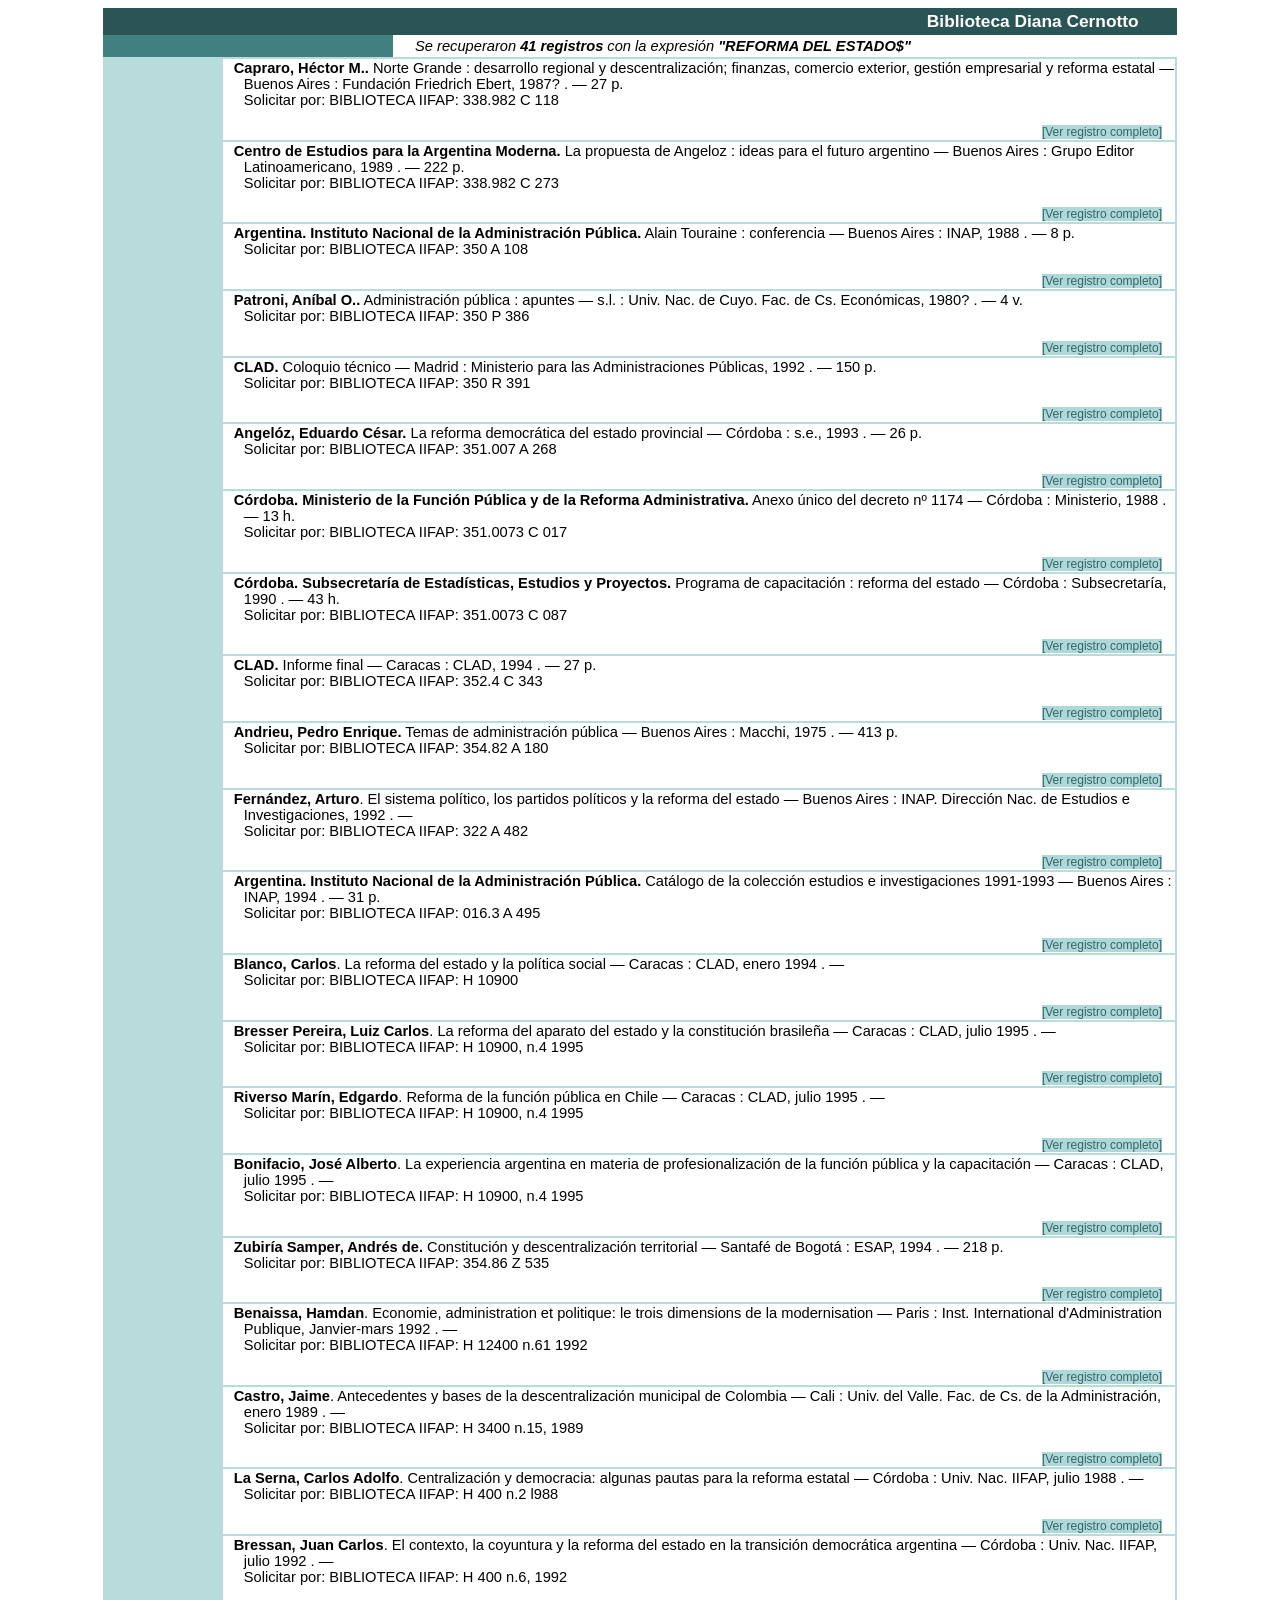
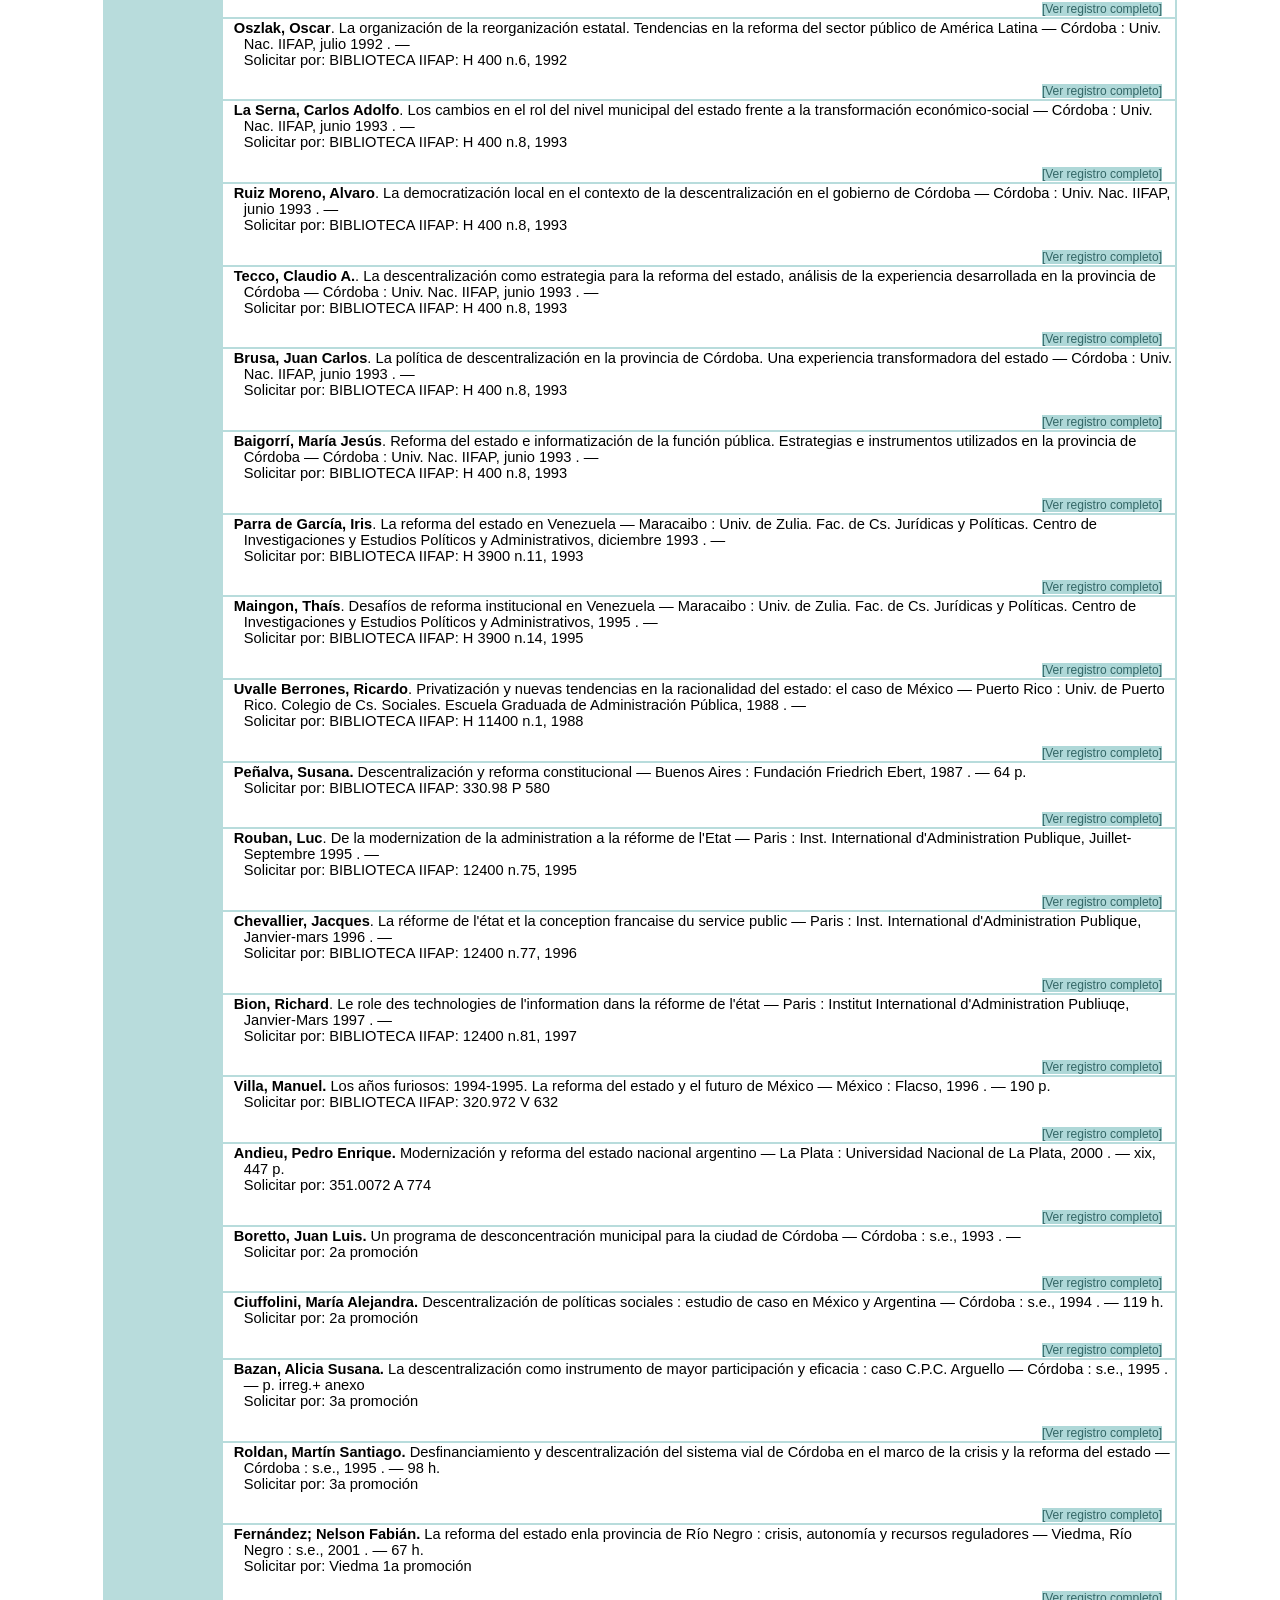
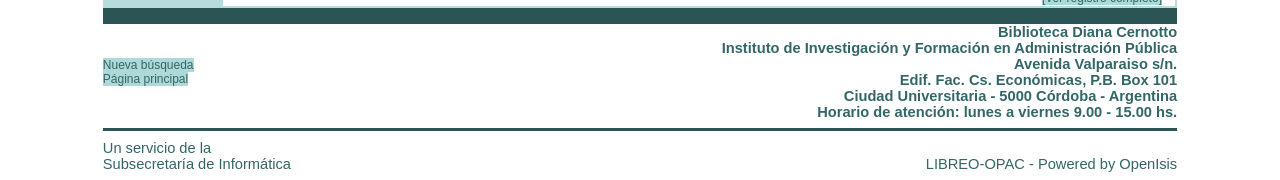
<file: 1 - Introducción/Bibliografía Metodológica General/19.Biblioteca de Diana Cernotto. Búsqueda Reforma del Estado. .htm>
<!DOCTYPE HTML PUBLIC "-//W3C//DTD HTML 4.0 Transitional//EN">
<!-- saved from url=(0099)http://www.bibliotecas.unc.edu.ar/cgi-bin/Libreo-Iifap?accion=buscar&expresion=REFORMA+DEL%20ESTADO -->
<HTML><HEAD><TITLE>B�squeda de REFORMA DEL ESTADO</TITLE>
<META http-equiv=Content-Type content="text/html; charset=windows-1252">
<STYLE type=text/css>A:link {
	FONT-SIZE: 12px; COLOR: #336666; FONT-STYLE: normal; FONT-FAMILY: Verdana, Arial, Helvetica, sans-serif; BACKGROUND-COLOR: #afd8d8; TEXT-DECORATION: none
}
A:hover {
	FONT-SIZE: 12px; COLOR: #ffffff; FONT-FAMILY: Verdana, Arial, Helvetica, sans-serif; BACKGROUND-COLOR: #336666; TEXT-DECORATION: underline
}
A:visited {
	FONT-SIZE: 12px; COLOR: #336666; FONT-FAMILY: Verdana, Arial, Helvetica, sans-serif; BACKGROUND-COLOR: #b0d7d7; TEXT-DECORATION: none
}
A:active {
	FONT-SIZE: 12px; COLOR: #ffffff; FONT-FAMILY: Verdana, Arial, Helvetica, sans-serif; BACKGROUND-COLOR: #336666; TEXT-DECORATION: underline
}
BODY {
	BACKGROUND-COLOR: #ffffff
}
TD {
	FONT-SIZE: 11pt; COLOR: #dceded; FONT-FAMILY: Arial, Helvetica, sans-serif
}
TD.titulo {
	FONT-WEIGHT: bold; FONT-SIZE: 13pt; COLOR: #ffffff
}
TD.negro {
	PADDING-RIGHT: 10px; PADDING-LEFT: 10px; COLOR: #000000
}
TD.azul {
	COLOR: #336666; BACKGROUND-COLOR: #ffffff
}
TD.registro {
	COLOR: #000000; TEXT-INDENT: -10px
}
</STYLE>

<META content="MSHTML 6.00.2900.2853" name=GENERATOR></HEAD>
<BODY>
<TABLE cellSpacing=0 cellPadding=0 width="85%" align=center bgColor=#2b5555 
border=0>
  <TBODY>
  <TR vAlign=center>
    <TD class=titulo align=right colSpan=3 height=27><NOBR><SPAN 
      onclick="location='http://www.iifap.unc.edu.ar'">Biblioteca Diana 
      Cernotto</SPAN></NOBR> &nbsp;&nbsp;&nbsp;&nbsp;&nbsp;&nbsp;&nbsp;</FONT> 
    </TD></TR>
  <TR>
    <TD vAlign=center width="27%" bgColor=#408080 
      height=22>&nbsp;&nbsp;&nbsp;&nbsp; </TD>
    <TD class=negro vAlign=center bgColor=#ffffff colSpan=2 
      height=22><I>&nbsp;&nbsp; Se recuperaron <STRONG>41 registros</STRONG> con 
      la expresi�n <STRONG>"REFORMA DEL ESTADO$"</STRONG> </I></TD></TR>
  <TR>
    <TD colSpan=3>
      <TABLE borderColor=#b8dcdc cellSpacing=0 width="100%" border=1>
        <TBODY>
        <TR>
          <TD class=negro vAlign=top align=middle width="11%" 
            bgColor=#b8dcdc>&nbsp; </TD>
          <TD class=registro width="89%" bgColor=#ffffff colSpan=2>
            <DIV style="MARGIN-LEFT: 20px"><STRONG>Capraro, H�ctor M..</STRONG> 
            Norte Grande : desarrollo regional y descentralizaci�n; finanzas, 
            comercio exterior, gesti�n empresarial y reforma estatal � Buenos 
            Aires : Fundaci�n Friedrich Ebert, 1987? . � 27 p. <BR>Solicitar 
            por: BIBLIOTECA IIFAP: 338.982 C 118</DIV>
            <P align=right><A 
            href="http://www.bibliotecas.unc.edu.ar/cgi-bin/Libreo-Iifap?accion=ver_etiquetas&amp;mfn=161">[Ver 
            registro completo]</A> &nbsp;&nbsp; </P></TD></TR>
        <TR>
          <TD class=negro vAlign=top align=middle width="11%" 
            bgColor=#b8dcdc>&nbsp; </TD>
          <TD class=registro width="89%" bgColor=#ffffff colSpan=2>
            <DIV style="MARGIN-LEFT: 20px"><STRONG>Centro de Estudios para la 
            Argentina Moderna.</STRONG> La propuesta de Angeloz : ideas para el 
            futuro argentino � Buenos Aires : Grupo Editor Latinoamericano, 1989 
            . � 222 p. <BR>Solicitar por: BIBLIOTECA IIFAP: 338.982 C 273</DIV>
            <P align=right><A 
            href="http://www.bibliotecas.unc.edu.ar/cgi-bin/Libreo-Iifap?accion=ver_etiquetas&amp;mfn=163">[Ver 
            registro completo]</A> &nbsp;&nbsp; </P></TD></TR>
        <TR>
          <TD class=negro vAlign=top align=middle width="11%" 
            bgColor=#b8dcdc>&nbsp; </TD>
          <TD class=registro width="89%" bgColor=#ffffff colSpan=2>
            <DIV style="MARGIN-LEFT: 20px"><STRONG>Argentina. Instituto Nacional 
            de la Administraci�n P�blica.</STRONG> Alain Touraine : conferencia 
            � Buenos Aires : INAP, 1988 . � 8 p. <BR>Solicitar por: BIBLIOTECA 
            IIFAP: 350 A 108</DIV>
            <P align=right><A 
            href="http://www.bibliotecas.unc.edu.ar/cgi-bin/Libreo-Iifap?accion=ver_etiquetas&amp;mfn=198">[Ver 
            registro completo]</A> &nbsp;&nbsp; </P></TD></TR>
        <TR>
          <TD class=negro vAlign=top align=middle width="11%" 
            bgColor=#b8dcdc>&nbsp; </TD>
          <TD class=registro width="89%" bgColor=#ffffff colSpan=2>
            <DIV style="MARGIN-LEFT: 20px"><STRONG>Patroni, An�bal O..</STRONG> 
            Administraci�n p�blica : apuntes � s.l. : Univ. Nac. de Cuyo. Fac. 
            de Cs. Econ�micas, 1980? . � 4 v. <BR>Solicitar por: BIBLIOTECA 
            IIFAP: 350 P 386</DIV>
            <P align=right><A 
            href="http://www.bibliotecas.unc.edu.ar/cgi-bin/Libreo-Iifap?accion=ver_etiquetas&amp;mfn=206">[Ver 
            registro completo]</A> &nbsp;&nbsp; </P></TD></TR>
        <TR>
          <TD class=negro vAlign=top align=middle width="11%" 
            bgColor=#b8dcdc>&nbsp; </TD>
          <TD class=registro width="89%" bgColor=#ffffff colSpan=2>
            <DIV style="MARGIN-LEFT: 20px"><STRONG>CLAD.</STRONG> Coloquio 
            t�cnico � Madrid : Ministerio para las Administraciones P�blicas, 
            1992 . � 150 p. <BR>Solicitar por: BIBLIOTECA IIFAP: 350 R 391</DIV>
            <P align=right><A 
            href="http://www.bibliotecas.unc.edu.ar/cgi-bin/Libreo-Iifap?accion=ver_etiquetas&amp;mfn=208">[Ver 
            registro completo]</A> &nbsp;&nbsp; </P></TD></TR>
        <TR>
          <TD class=negro vAlign=top align=middle width="11%" 
            bgColor=#b8dcdc>&nbsp; </TD>
          <TD class=registro width="89%" bgColor=#ffffff colSpan=2>
            <DIV style="MARGIN-LEFT: 20px"><STRONG>Angel�z, Eduardo 
            C�sar.</STRONG> La reforma democr�tica del estado provincial � 
            C�rdoba : s.e., 1993 . � 26 p. <BR>Solicitar por: BIBLIOTECA IIFAP: 
            351.007 A 268</DIV>
            <P align=right><A 
            href="http://www.bibliotecas.unc.edu.ar/cgi-bin/Libreo-Iifap?accion=ver_etiquetas&amp;mfn=221">[Ver 
            registro completo]</A> &nbsp;&nbsp; </P></TD></TR>
        <TR>
          <TD class=negro vAlign=top align=middle width="11%" 
            bgColor=#b8dcdc>&nbsp; </TD>
          <TD class=registro width="89%" bgColor=#ffffff colSpan=2>
            <DIV style="MARGIN-LEFT: 20px"><STRONG>C�rdoba. Ministerio de la 
            Funci�n P�blica y de la Reforma Administrativa.</STRONG> Anexo �nico 
            del decreto n� 1174 � C�rdoba : Ministerio, 1988 . � 13 h. 
            <BR>Solicitar por: BIBLIOTECA IIFAP: 351.0073 C 017</DIV>
            <P align=right><A 
            href="http://www.bibliotecas.unc.edu.ar/cgi-bin/Libreo-Iifap?accion=ver_etiquetas&amp;mfn=222">[Ver 
            registro completo]</A> &nbsp;&nbsp; </P></TD></TR>
        <TR>
          <TD class=negro vAlign=top align=middle width="11%" 
            bgColor=#b8dcdc>&nbsp; </TD>
          <TD class=registro width="89%" bgColor=#ffffff colSpan=2>
            <DIV style="MARGIN-LEFT: 20px"><STRONG>C�rdoba. Subsecretar�a de 
            Estad�sticas, Estudios y Proyectos.</STRONG> Programa de 
            capacitaci�n : reforma del estado � C�rdoba : Subsecretar�a, 1990 . 
            � 43 h. <BR>Solicitar por: BIBLIOTECA IIFAP: 351.0073 C 087</DIV>
            <P align=right><A 
            href="http://www.bibliotecas.unc.edu.ar/cgi-bin/Libreo-Iifap?accion=ver_etiquetas&amp;mfn=224">[Ver 
            registro completo]</A> &nbsp;&nbsp; </P></TD></TR>
        <TR>
          <TD class=negro vAlign=top align=middle width="11%" 
            bgColor=#b8dcdc>&nbsp; </TD>
          <TD class=registro width="89%" bgColor=#ffffff colSpan=2>
            <DIV style="MARGIN-LEFT: 20px"><STRONG>CLAD.</STRONG> Informe final 
            � Caracas : CLAD, 1994 . � 27 p. <BR>Solicitar por: BIBLIOTECA 
            IIFAP: 352.4 C 343</DIV>
            <P align=right><A 
            href="http://www.bibliotecas.unc.edu.ar/cgi-bin/Libreo-Iifap?accion=ver_etiquetas&amp;mfn=278">[Ver 
            registro completo]</A> &nbsp;&nbsp; </P></TD></TR>
        <TR>
          <TD class=negro vAlign=top align=middle width="11%" 
            bgColor=#b8dcdc>&nbsp; </TD>
          <TD class=registro width="89%" bgColor=#ffffff colSpan=2>
            <DIV style="MARGIN-LEFT: 20px"><STRONG>Andrieu, Pedro 
            Enrique.</STRONG> Temas de administraci�n p�blica � Buenos Aires : 
            Macchi, 1975 . � 413 p. <BR>Solicitar por: BIBLIOTECA IIFAP: 354.82 
            A 180</DIV>
            <P align=right><A 
            href="http://www.bibliotecas.unc.edu.ar/cgi-bin/Libreo-Iifap?accion=ver_etiquetas&amp;mfn=316">[Ver 
            registro completo]</A> &nbsp;&nbsp; </P></TD></TR>
        <TR>
          <TD class=negro vAlign=top align=middle width="11%" 
            bgColor=#b8dcdc>&nbsp; </TD>
          <TD class=registro width="89%" bgColor=#ffffff colSpan=2>
            <DIV style="MARGIN-LEFT: 20px"><STRONG>Fern�ndez, Arturo</STRONG>. 
            El sistema pol�tico, los partidos pol�ticos y la reforma del estado 
            � Buenos Aires : INAP. Direcci�n Nac. de Estudios e Investigaciones, 
            1992 . � <BR>Solicitar por: BIBLIOTECA IIFAP: 322 A 482</DIV>
            <P align=right><A 
            href="http://www.bibliotecas.unc.edu.ar/cgi-bin/Libreo-Iifap?accion=ver_etiquetas&amp;mfn=463">[Ver 
            registro completo]</A> &nbsp;&nbsp; </P></TD></TR>
        <TR>
          <TD class=negro vAlign=top align=middle width="11%" 
            bgColor=#b8dcdc>&nbsp; </TD>
          <TD class=registro width="89%" bgColor=#ffffff colSpan=2>
            <DIV style="MARGIN-LEFT: 20px"><STRONG>Argentina. Instituto Nacional 
            de la Administraci�n P�blica.</STRONG> Cat�logo de la colecci�n 
            estudios e investigaciones 1991-1993 � Buenos Aires : INAP, 1994 . � 
            31 p. <BR>Solicitar por: BIBLIOTECA IIFAP: 016.3 A 495</DIV>
            <P align=right><A 
            href="http://www.bibliotecas.unc.edu.ar/cgi-bin/Libreo-Iifap?accion=ver_etiquetas&amp;mfn=465">[Ver 
            registro completo]</A> &nbsp;&nbsp; </P></TD></TR>
        <TR>
          <TD class=negro vAlign=top align=middle width="11%" 
            bgColor=#b8dcdc>&nbsp; </TD>
          <TD class=registro width="89%" bgColor=#ffffff colSpan=2>
            <DIV style="MARGIN-LEFT: 20px"><STRONG>Blanco, Carlos</STRONG>. La 
            reforma del estado y la pol�tica social � Caracas : CLAD, enero 1994 
            . � <BR>Solicitar por: BIBLIOTECA IIFAP: H 10900</DIV>
            <P align=right><A 
            href="http://www.bibliotecas.unc.edu.ar/cgi-bin/Libreo-Iifap?accion=ver_etiquetas&amp;mfn=493">[Ver 
            registro completo]</A> &nbsp;&nbsp; </P></TD></TR>
        <TR>
          <TD class=negro vAlign=top align=middle width="11%" 
            bgColor=#b8dcdc>&nbsp; </TD>
          <TD class=registro width="89%" bgColor=#ffffff colSpan=2>
            <DIV style="MARGIN-LEFT: 20px"><STRONG>Bresser Pereira, Luiz 
            Carlos</STRONG>. La reforma del aparato del estado y la constituci�n 
            brasile�a � Caracas : CLAD, julio 1995 . � <BR>Solicitar por: 
            BIBLIOTECA IIFAP: H 10900, n.4 1995</DIV>
            <P align=right><A 
            href="http://www.bibliotecas.unc.edu.ar/cgi-bin/Libreo-Iifap?accion=ver_etiquetas&amp;mfn=623">[Ver 
            registro completo]</A> &nbsp;&nbsp; </P></TD></TR>
        <TR>
          <TD class=negro vAlign=top align=middle width="11%" 
            bgColor=#b8dcdc>&nbsp; </TD>
          <TD class=registro width="89%" bgColor=#ffffff colSpan=2>
            <DIV style="MARGIN-LEFT: 20px"><STRONG>Riverso Mar�n, 
            Edgardo</STRONG>. Reforma de la funci�n p�blica en Chile � Caracas : 
            CLAD, julio 1995 . � <BR>Solicitar por: BIBLIOTECA IIFAP: H 10900, 
            n.4 1995</DIV>
            <P align=right><A 
            href="http://www.bibliotecas.unc.edu.ar/cgi-bin/Libreo-Iifap?accion=ver_etiquetas&amp;mfn=627">[Ver 
            registro completo]</A> &nbsp;&nbsp; </P></TD></TR>
        <TR>
          <TD class=negro vAlign=top align=middle width="11%" 
            bgColor=#b8dcdc>&nbsp; </TD>
          <TD class=registro width="89%" bgColor=#ffffff colSpan=2>
            <DIV style="MARGIN-LEFT: 20px"><STRONG>Bonifacio, Jos� 
            Alberto</STRONG>. La experiencia argentina en materia de 
            profesionalizaci�n de la funci�n p�blica y la capacitaci�n � Caracas 
            : CLAD, julio 1995 . � <BR>Solicitar por: BIBLIOTECA IIFAP: H 10900, 
            n.4 1995</DIV>
            <P align=right><A 
            href="http://www.bibliotecas.unc.edu.ar/cgi-bin/Libreo-Iifap?accion=ver_etiquetas&amp;mfn=628">[Ver 
            registro completo]</A> &nbsp;&nbsp; </P></TD></TR>
        <TR>
          <TD class=negro vAlign=top align=middle width="11%" 
            bgColor=#b8dcdc>&nbsp; </TD>
          <TD class=registro width="89%" bgColor=#ffffff colSpan=2>
            <DIV style="MARGIN-LEFT: 20px"><STRONG>Zubir�a Samper, Andr�s 
            de.</STRONG> Constituci�n y descentralizaci�n territorial � Santaf� 
            de Bogot� : ESAP, 1994 . � 218 p. <BR>Solicitar por: BIBLIOTECA 
            IIFAP: 354.86 Z 535</DIV>
            <P align=right><A 
            href="http://www.bibliotecas.unc.edu.ar/cgi-bin/Libreo-Iifap?accion=ver_etiquetas&amp;mfn=776">[Ver 
            registro completo]</A> &nbsp;&nbsp; </P></TD></TR>
        <TR>
          <TD class=negro vAlign=top align=middle width="11%" 
            bgColor=#b8dcdc>&nbsp; </TD>
          <TD class=registro width="89%" bgColor=#ffffff colSpan=2>
            <DIV style="MARGIN-LEFT: 20px"><STRONG>Benaissa, Hamdan</STRONG>. 
            Economie, administration et politique: le trois dimensions de la 
            modernisation � Paris : Inst. International d'Administration 
            Publique, Janvier-mars 1992 . � <BR>Solicitar por: BIBLIOTECA IIFAP: 
            H 12400 n.61 1992</DIV>
            <P align=right><A 
            href="http://www.bibliotecas.unc.edu.ar/cgi-bin/Libreo-Iifap?accion=ver_etiquetas&amp;mfn=786">[Ver 
            registro completo]</A> &nbsp;&nbsp; </P></TD></TR>
        <TR>
          <TD class=negro vAlign=top align=middle width="11%" 
            bgColor=#b8dcdc>&nbsp; </TD>
          <TD class=registro width="89%" bgColor=#ffffff colSpan=2>
            <DIV style="MARGIN-LEFT: 20px"><STRONG>Castro, Jaime</STRONG>. 
            Antecedentes y bases de la descentralizaci�n municipal de Colombia � 
            Cali : Univ. del Valle. Fac. de Cs. de la Administraci�n, enero 1989 
            . � <BR>Solicitar por: BIBLIOTECA IIFAP: H 3400 n.15, 1989</DIV>
            <P align=right><A 
            href="http://www.bibliotecas.unc.edu.ar/cgi-bin/Libreo-Iifap?accion=ver_etiquetas&amp;mfn=832">[Ver 
            registro completo]</A> &nbsp;&nbsp; </P></TD></TR>
        <TR>
          <TD class=negro vAlign=top align=middle width="11%" 
            bgColor=#b8dcdc>&nbsp; </TD>
          <TD class=registro width="89%" bgColor=#ffffff colSpan=2>
            <DIV style="MARGIN-LEFT: 20px"><STRONG>La Serna, Carlos 
            Adolfo</STRONG>. Centralizaci�n y democracia: algunas pautas para la 
            reforma estatal � C�rdoba : Univ. Nac. IIFAP, julio 1988 . � 
            <BR>Solicitar por: BIBLIOTECA IIFAP: H 400 n.2 l988</DIV>
            <P align=right><A 
            href="http://www.bibliotecas.unc.edu.ar/cgi-bin/Libreo-Iifap?accion=ver_etiquetas&amp;mfn=860">[Ver 
            registro completo]</A> &nbsp;&nbsp; </P></TD></TR>
        <TR>
          <TD class=negro vAlign=top align=middle width="11%" 
            bgColor=#b8dcdc>&nbsp; </TD>
          <TD class=registro width="89%" bgColor=#ffffff colSpan=2>
            <DIV style="MARGIN-LEFT: 20px"><STRONG>Bressan, Juan 
            Carlos</STRONG>. El contexto, la coyuntura y la reforma del estado 
            en la transici�n democr�tica argentina � C�rdoba : Univ. Nac. IIFAP, 
            julio 1992 . � <BR>Solicitar por: BIBLIOTECA IIFAP: H 400 n.6, 
            1992</DIV>
            <P align=right><A 
            href="http://www.bibliotecas.unc.edu.ar/cgi-bin/Libreo-Iifap?accion=ver_etiquetas&amp;mfn=884">[Ver 
            registro completo]</A> &nbsp;&nbsp; </P></TD></TR>
        <TR>
          <TD class=negro vAlign=top align=middle width="11%" 
            bgColor=#b8dcdc>&nbsp; </TD>
          <TD class=registro width="89%" bgColor=#ffffff colSpan=2>
            <DIV style="MARGIN-LEFT: 20px"><STRONG>Oszlak, Oscar</STRONG>. La 
            organizaci�n de la reorganizaci�n estatal. Tendencias en la reforma 
            del sector p�blico de Am�rica Latina � C�rdoba : Univ. Nac. IIFAP, 
            julio 1992 . � <BR>Solicitar por: BIBLIOTECA IIFAP: H 400 n.6, 
            1992</DIV>
            <P align=right><A 
            href="http://www.bibliotecas.unc.edu.ar/cgi-bin/Libreo-Iifap?accion=ver_etiquetas&amp;mfn=886">[Ver 
            registro completo]</A> &nbsp;&nbsp; </P></TD></TR>
        <TR>
          <TD class=negro vAlign=top align=middle width="11%" 
            bgColor=#b8dcdc>&nbsp; </TD>
          <TD class=registro width="89%" bgColor=#ffffff colSpan=2>
            <DIV style="MARGIN-LEFT: 20px"><STRONG>La Serna, Carlos 
            Adolfo</STRONG>. Los cambios en el rol del nivel municipal del 
            estado frente a la transformaci�n econ�mico-social � C�rdoba : Univ. 
            Nac. IIFAP, junio 1993 . � <BR>Solicitar por: BIBLIOTECA IIFAP: H 
            400 n.8, 1993</DIV>
            <P align=right><A 
            href="http://www.bibliotecas.unc.edu.ar/cgi-bin/Libreo-Iifap?accion=ver_etiquetas&amp;mfn=894">[Ver 
            registro completo]</A> &nbsp;&nbsp; </P></TD></TR>
        <TR>
          <TD class=negro vAlign=top align=middle width="11%" 
            bgColor=#b8dcdc>&nbsp; </TD>
          <TD class=registro width="89%" bgColor=#ffffff colSpan=2>
            <DIV style="MARGIN-LEFT: 20px"><STRONG>Ruiz Moreno, Alvaro</STRONG>. 
            La democratizaci�n local en el contexto de la descentralizaci�n en 
            el gobierno de C�rdoba � C�rdoba : Univ. Nac. IIFAP, junio 1993 . � 
            <BR>Solicitar por: BIBLIOTECA IIFAP: H 400 n.8, 1993</DIV>
            <P align=right><A 
            href="http://www.bibliotecas.unc.edu.ar/cgi-bin/Libreo-Iifap?accion=ver_etiquetas&amp;mfn=895">[Ver 
            registro completo]</A> &nbsp;&nbsp; </P></TD></TR>
        <TR>
          <TD class=negro vAlign=top align=middle width="11%" 
            bgColor=#b8dcdc>&nbsp; </TD>
          <TD class=registro width="89%" bgColor=#ffffff colSpan=2>
            <DIV style="MARGIN-LEFT: 20px"><STRONG>Tecco, Claudio A.</STRONG>. 
            La descentralizaci�n como estrategia para la reforma del estado, 
            an�lisis de la experiencia desarrollada en la provincia de C�rdoba � 
            C�rdoba : Univ. Nac. IIFAP, junio 1993 . � <BR>Solicitar por: 
            BIBLIOTECA IIFAP: H 400 n.8, 1993</DIV>
            <P align=right><A 
            href="http://www.bibliotecas.unc.edu.ar/cgi-bin/Libreo-Iifap?accion=ver_etiquetas&amp;mfn=896">[Ver 
            registro completo]</A> &nbsp;&nbsp; </P></TD></TR>
        <TR>
          <TD class=negro vAlign=top align=middle width="11%" 
            bgColor=#b8dcdc>&nbsp; </TD>
          <TD class=registro width="89%" bgColor=#ffffff colSpan=2>
            <DIV style="MARGIN-LEFT: 20px"><STRONG>Brusa, Juan Carlos</STRONG>. 
            La pol�tica de descentralizaci�n en la provincia de C�rdoba. Una 
            experiencia transformadora del estado � C�rdoba : Univ. Nac. IIFAP, 
            junio 1993 . � <BR>Solicitar por: BIBLIOTECA IIFAP: H 400 n.8, 
            1993</DIV>
            <P align=right><A 
            href="http://www.bibliotecas.unc.edu.ar/cgi-bin/Libreo-Iifap?accion=ver_etiquetas&amp;mfn=897">[Ver 
            registro completo]</A> &nbsp;&nbsp; </P></TD></TR>
        <TR>
          <TD class=negro vAlign=top align=middle width="11%" 
            bgColor=#b8dcdc>&nbsp; </TD>
          <TD class=registro width="89%" bgColor=#ffffff colSpan=2>
            <DIV style="MARGIN-LEFT: 20px"><STRONG>Baigorr�, Mar�a 
            Jes�s</STRONG>. Reforma del estado e informatizaci�n de la funci�n 
            p�blica. Estrategias e instrumentos utilizados en la provincia de 
            C�rdoba � C�rdoba : Univ. Nac. IIFAP, junio 1993 . � <BR>Solicitar 
            por: BIBLIOTECA IIFAP: H 400 n.8, 1993</DIV>
            <P align=right><A 
            href="http://www.bibliotecas.unc.edu.ar/cgi-bin/Libreo-Iifap?accion=ver_etiquetas&amp;mfn=902">[Ver 
            registro completo]</A> &nbsp;&nbsp; </P></TD></TR>
        <TR>
          <TD class=negro vAlign=top align=middle width="11%" 
            bgColor=#b8dcdc>&nbsp; </TD>
          <TD class=registro width="89%" bgColor=#ffffff colSpan=2>
            <DIV style="MARGIN-LEFT: 20px"><STRONG>Parra de Garc�a, 
            Iris</STRONG>. La reforma del estado en Venezuela � Maracaibo : 
            Univ. de Zulia. Fac. de Cs. Jur�dicas y Pol�ticas. Centro de 
            Investigaciones y Estudios Pol�ticos y Administrativos, diciembre 
            1993 . � <BR>Solicitar por: BIBLIOTECA IIFAP: H 3900 n.11, 
1993</DIV>
            <P align=right><A 
            href="http://www.bibliotecas.unc.edu.ar/cgi-bin/Libreo-Iifap?accion=ver_etiquetas&amp;mfn=988">[Ver 
            registro completo]</A> &nbsp;&nbsp; </P></TD></TR>
        <TR>
          <TD class=negro vAlign=top align=middle width="11%" 
            bgColor=#b8dcdc>&nbsp; </TD>
          <TD class=registro width="89%" bgColor=#ffffff colSpan=2>
            <DIV style="MARGIN-LEFT: 20px"><STRONG>Maingon, Tha�s</STRONG>. 
            Desaf�os de reforma institucional en Venezuela � Maracaibo : Univ. 
            de Zulia. Fac. de Cs. Jur�dicas y Pol�ticas. Centro de 
            Investigaciones y Estudios Pol�ticos y Administrativos, 1995 . � 
            <BR>Solicitar por: BIBLIOTECA IIFAP: H 3900 n.14, 1995</DIV>
            <P align=right><A 
            href="http://www.bibliotecas.unc.edu.ar/cgi-bin/Libreo-Iifap?accion=ver_etiquetas&amp;mfn=1001">[Ver 
            registro completo]</A> &nbsp;&nbsp; </P></TD></TR>
        <TR>
          <TD class=negro vAlign=top align=middle width="11%" 
            bgColor=#b8dcdc>&nbsp; </TD>
          <TD class=registro width="89%" bgColor=#ffffff colSpan=2>
            <DIV style="MARGIN-LEFT: 20px"><STRONG>Uvalle Berrones, 
            Ricardo</STRONG>. Privatizaci�n y nuevas tendencias en la 
            racionalidad del estado: el caso de M�xico � Puerto Rico : Univ. de 
            Puerto Rico. Colegio de Cs. Sociales. Escuela Graduada de 
            Administraci�n P�blica, 1988 . � <BR>Solicitar por: BIBLIOTECA 
            IIFAP: H 11400 n.1, 1988</DIV>
            <P align=right><A 
            href="http://www.bibliotecas.unc.edu.ar/cgi-bin/Libreo-Iifap?accion=ver_etiquetas&amp;mfn=1018">[Ver 
            registro completo]</A> &nbsp;&nbsp; </P></TD></TR>
        <TR>
          <TD class=negro vAlign=top align=middle width="11%" 
            bgColor=#b8dcdc>&nbsp; </TD>
          <TD class=registro width="89%" bgColor=#ffffff colSpan=2>
            <DIV style="MARGIN-LEFT: 20px"><STRONG>Pe�alva, Susana.</STRONG> 
            Descentralizaci�n y reforma constitucional � Buenos Aires : 
            Fundaci�n Friedrich Ebert, 1987 . � 64 p. <BR>Solicitar por: 
            BIBLIOTECA IIFAP: 330.98 P 580</DIV>
            <P align=right><A 
            href="http://www.bibliotecas.unc.edu.ar/cgi-bin/Libreo-Iifap?accion=ver_etiquetas&amp;mfn=1092">[Ver 
            registro completo]</A> &nbsp;&nbsp; </P></TD></TR>
        <TR>
          <TD class=negro vAlign=top align=middle width="11%" 
            bgColor=#b8dcdc>&nbsp; </TD>
          <TD class=registro width="89%" bgColor=#ffffff colSpan=2>
            <DIV style="MARGIN-LEFT: 20px"><STRONG>Rouban, Luc</STRONG>. De la 
            modernization de la administration a la r�forme de l'Etat � Paris : 
            Inst. International d'Administration Publique, Juillet-Septembre 
            1995 . � <BR>Solicitar por: BIBLIOTECA IIFAP: 12400 n.75, 1995</DIV>
            <P align=right><A 
            href="http://www.bibliotecas.unc.edu.ar/cgi-bin/Libreo-Iifap?accion=ver_etiquetas&amp;mfn=1138">[Ver 
            registro completo]</A> &nbsp;&nbsp; </P></TD></TR>
        <TR>
          <TD class=negro vAlign=top align=middle width="11%" 
            bgColor=#b8dcdc>&nbsp; </TD>
          <TD class=registro width="89%" bgColor=#ffffff colSpan=2>
            <DIV style="MARGIN-LEFT: 20px"><STRONG>Chevallier, Jacques</STRONG>. 
            La r�forme de l'�tat et la conception francaise du service public � 
            Paris : Inst. International d'Administration Publique, Janvier-mars 
            1996 . � <BR>Solicitar por: BIBLIOTECA IIFAP: 12400 n.77, 1996</DIV>
            <P align=right><A 
            href="http://www.bibliotecas.unc.edu.ar/cgi-bin/Libreo-Iifap?accion=ver_etiquetas&amp;mfn=1156">[Ver 
            registro completo]</A> &nbsp;&nbsp; </P></TD></TR>
        <TR>
          <TD class=negro vAlign=top align=middle width="11%" 
            bgColor=#b8dcdc>&nbsp; </TD>
          <TD class=registro width="89%" bgColor=#ffffff colSpan=2>
            <DIV style="MARGIN-LEFT: 20px"><STRONG>Bion, Richard</STRONG>. Le 
            role des technologies de l'information dans la r�forme de l'�tat � 
            Paris : Institut International d'Administration Publiuqe, 
            Janvier-Mars 1997 . � <BR>Solicitar por: BIBLIOTECA IIFAP: 12400 
            n.81, 1997</DIV>
            <P align=right><A 
            href="http://www.bibliotecas.unc.edu.ar/cgi-bin/Libreo-Iifap?accion=ver_etiquetas&amp;mfn=1173">[Ver 
            registro completo]</A> &nbsp;&nbsp; </P></TD></TR>
        <TR>
          <TD class=negro vAlign=top align=middle width="11%" 
            bgColor=#b8dcdc>&nbsp; </TD>
          <TD class=registro width="89%" bgColor=#ffffff colSpan=2>
            <DIV style="MARGIN-LEFT: 20px"><STRONG>Villa, Manuel.</STRONG> Los 
            a�os furiosos: 1994-1995. La reforma del estado y el futuro de 
            M�xico � M�xico : Flacso, 1996 . � 190 p. <BR>Solicitar por: 
            BIBLIOTECA IIFAP: 320.972 V 632</DIV>
            <P align=right><A 
            href="http://www.bibliotecas.unc.edu.ar/cgi-bin/Libreo-Iifap?accion=ver_etiquetas&amp;mfn=1196">[Ver 
            registro completo]</A> &nbsp;&nbsp; </P></TD></TR>
        <TR>
          <TD class=negro vAlign=top align=middle width="11%" 
            bgColor=#b8dcdc>&nbsp; </TD>
          <TD class=registro width="89%" bgColor=#ffffff colSpan=2>
            <DIV style="MARGIN-LEFT: 20px"><STRONG>Andieu, Pedro 
            Enrique.</STRONG> Modernizaci�n y reforma del estado nacional 
            argentino � La Plata : Universidad Nacional de La Plata, 2000 . � 
            xix, 447 p. <BR>Solicitar por: 351.0072 A 774</DIV>
            <P align=right><A 
            href="http://www.bibliotecas.unc.edu.ar/cgi-bin/Libreo-Iifap?accion=ver_etiquetas&amp;mfn=1281">[Ver 
            registro completo]</A> &nbsp;&nbsp; </P></TD></TR>
        <TR>
          <TD class=negro vAlign=top align=middle width="11%" 
            bgColor=#b8dcdc>&nbsp; </TD>
          <TD class=registro width="89%" bgColor=#ffffff colSpan=2>
            <DIV style="MARGIN-LEFT: 20px"><STRONG>Boretto, Juan Luis.</STRONG> 
            Un programa de desconcentraci�n municipal para la ciudad de C�rdoba 
            � C�rdoba : s.e., 1993 . � <BR>Solicitar por: 2a promoci�n</DIV>
            <P align=right><A 
            href="http://www.bibliotecas.unc.edu.ar/cgi-bin/Libreo-Iifap?accion=ver_etiquetas&amp;mfn=1326">[Ver 
            registro completo]</A> &nbsp;&nbsp; </P></TD></TR>
        <TR>
          <TD class=negro vAlign=top align=middle width="11%" 
            bgColor=#b8dcdc>&nbsp; </TD>
          <TD class=registro width="89%" bgColor=#ffffff colSpan=2>
            <DIV style="MARGIN-LEFT: 20px"><STRONG>Ciuffolini, Mar�a 
            Alejandra.</STRONG> Descentralizaci�n de pol�ticas sociales : 
            estudio de caso en M�xico y Argentina � C�rdoba : s.e., 1994 . � 119 
            h. <BR>Solicitar por: 2a promoci�n</DIV>
            <P align=right><A 
            href="http://www.bibliotecas.unc.edu.ar/cgi-bin/Libreo-Iifap?accion=ver_etiquetas&amp;mfn=1334">[Ver 
            registro completo]</A> &nbsp;&nbsp; </P></TD></TR>
        <TR>
          <TD class=negro vAlign=top align=middle width="11%" 
            bgColor=#b8dcdc>&nbsp; </TD>
          <TD class=registro width="89%" bgColor=#ffffff colSpan=2>
            <DIV style="MARGIN-LEFT: 20px"><STRONG>Bazan, Alicia 
            Susana.</STRONG> La descentralizaci�n como instrumento de mayor 
            participaci�n y eficacia : caso C.P.C. Arguello � C�rdoba : s.e., 
            1995 . � p. irreg.+ anexo <BR>Solicitar por: 3a promoci�n</DIV>
            <P align=right><A 
            href="http://www.bibliotecas.unc.edu.ar/cgi-bin/Libreo-Iifap?accion=ver_etiquetas&amp;mfn=1340">[Ver 
            registro completo]</A> &nbsp;&nbsp; </P></TD></TR>
        <TR>
          <TD class=negro vAlign=top align=middle width="11%" 
            bgColor=#b8dcdc>&nbsp; </TD>
          <TD class=registro width="89%" bgColor=#ffffff colSpan=2>
            <DIV style="MARGIN-LEFT: 20px"><STRONG>Roldan, Mart�n 
            Santiago.</STRONG> Desfinanciamiento y descentralizaci�n del sistema 
            vial de C�rdoba en el marco de la crisis y la reforma del estado � 
            C�rdoba : s.e., 1995 . � 98 h. <BR>Solicitar por: 3a promoci�n</DIV>
            <P align=right><A 
            href="http://www.bibliotecas.unc.edu.ar/cgi-bin/Libreo-Iifap?accion=ver_etiquetas&amp;mfn=1342">[Ver 
            registro completo]</A> &nbsp;&nbsp; </P></TD></TR>
        <TR>
          <TD class=negro vAlign=top align=middle width="11%" 
            bgColor=#b8dcdc>&nbsp; </TD>
          <TD class=registro width="89%" bgColor=#ffffff colSpan=2>
            <DIV style="MARGIN-LEFT: 20px"><STRONG>Fern�ndez; Nelson 
            Fabi�n.</STRONG> La reforma del estado enla provincia de R�o Negro : 
            crisis, autonom�a y recursos reguladores � Viedma, R�o Negro : s.e., 
            2001 . � 67 h. <BR>Solicitar por: Viedma 1a promoci�n</DIV>
            <P align=right><A 
            href="http://www.bibliotecas.unc.edu.ar/cgi-bin/Libreo-Iifap?accion=ver_etiquetas&amp;mfn=1380">[Ver 
            registro completo]</A> &nbsp;&nbsp; </P></TD></TR></TBODY></TABLE></TD></TR>
  <TR>
    <TD>
      <HR color=#2b5555 noShade SIZE=1>
    </TD></TR>
  <TR bgColor=#ffffff>
    <TD width="27%" height=12><A 
      href="http://www.bibliotecas.unc.edu.ar/cgi-bin/Libreo-Iifap">Nueva 
      b�squeda</A><BR><A href="http://www.iifap.unc.edu.ar/">P�gina 
    principal</A></TD>
    <TD width="2%" height=12>&nbsp;</TD>
    <TD class=azul align=right width="71%" height=12><B>Biblioteca Diana 
      Cernotto <BR>Instituto de Investigaci�n y Formaci�n en Administraci�n 
      P�blica <BR>Avenida Valparaiso s/n. <BR>Edif. Fac. Cs. Econ�micas, P.B. 
      Box 101 <BR>Ciudad Universitaria - 5000 C�rdoba - Argentina <BR>Horario de 
      atenci�n: lunes a viernes 9.00 - 15.00 hs.</B></FONT> </TD></TR>
  <TR bgColor=#ffffff>
    <TD colSpan=3 height=20>
      <HR color=#2b5555 noShade SIZE=3>
    </TD></TR>
  <TR>
    <TD class=azul bgColor=#ffffff colSpan=2>Un servicio de la 
      <BR>Subsecretar�a de Inform�tica</TD>
    <TD class=azul vAlign=bottom align=right bgColor=#ffffff>LIBREO-OPAC - 
      Powered by OpenIsis</TD></TR></TBODY></TABLE></BODY></HTML>
</file>
